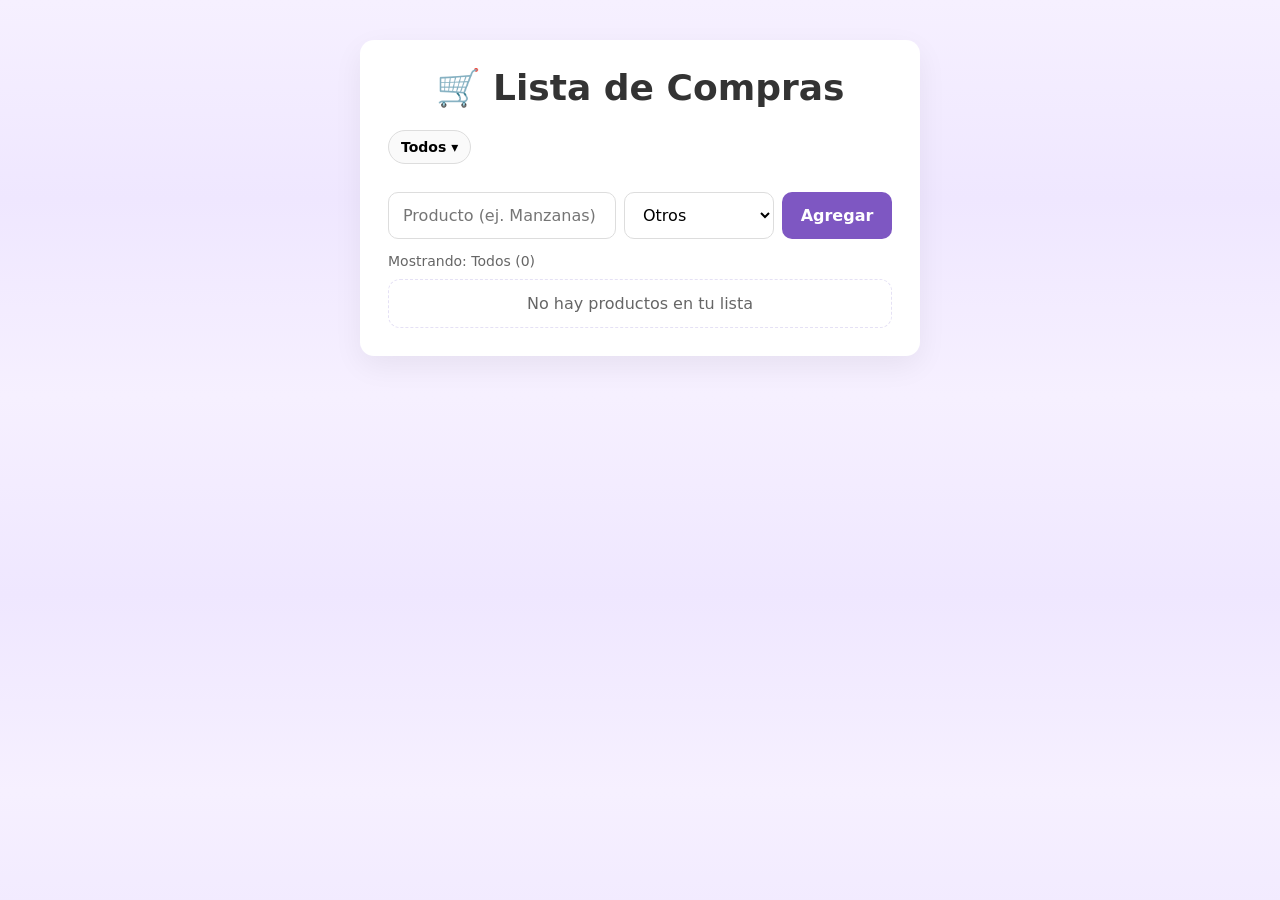
<file: index.html>
<!DOCTYPE html>
<html lang="es">
<head>
  <meta charset="UTF-8" />
  <meta name="viewport" content="width=device-width,initial-scale=1.0" />
  <title>🛒 Lista de Compras</title>
  <link rel="stylesheet" href="styles.css">
</head>
<body>
  <div class="wrap">
    <div class="card">
      <h1>🛒 Lista de Compras</h1>

      <!-- Botón + menú desplegable de categorías -->
      <div class="filter-bar">
        <button id="filterBtn" class="filter-btn">Todos ▾</button>
        <div id="filterMenu" class="menu" hidden>
          <button class="menu-item" data-cat="Todos">Todos</button>
          <button class="menu-item" data-cat="Frutas">🍎 Frutas</button>
          <button class="menu-item" data-cat="Verduras">🥕 Verduras</button>
          <button class="menu-item" data-cat="Lácteos">🥛 Lácteos</button>
          <button class="menu-item" data-cat="Limpieza">🧽 Limpieza</button>
          <button class="menu-item" data-cat="Otros">🧺 Otros</button>
        </div>
      </div>

      <!-- Form -->
      <form id="itemForm">
        <input id="itemName" type="text" placeholder="Producto (ej. Manzanas)" autocomplete="off" />
        <select id="itemCategory">
          <option value="Frutas">Frutas</option>
          <option value="Verduras">Verduras</option>
          <option value="Lácteos">Lácteos</option>
          <option value="Limpieza">Limpieza</option>
          <option value="Otros" selected>Otros</option>
        </select>
        <button class="btn" type="submit">Agregar</button>
      </form>

      <p id="status" class="estado">Mostrando: Todos (0)</p>

      <!-- Lista -->
      <ul id="list" class="lista"></ul>
    </div>
  </div>

  <script src="main.js" defer></script>
</body>
</html>
</file>
<file: styles.css>
:root{
  --bg:#f6f6f8; 
  --card:#fff; 
  --ink:#333; 
  --muted:#666;
  --primary:#7e57c2; 
  --primary-700:#5e35b1; 
  --primary-100:#efe7ff;
  /*--danger:#e53935;  Para alertas */ 
  --ring: rgba(126,87,194,.35);
  --shadow: 0 10px 30px rgba(0,0,0,.06); 
  --radius:14px;
}

*{
  box-sizing:border-box;
  margin:0;
  padding:0
}

body{
  font-family:system-ui,-apple-system,Segoe UI,Roboto,Arial;
  background:linear-gradient(180deg, #f6f0ff 0%, #efe7ff 50%, #f6f0ff 100%);
  color:var(--ink);
  padding:40px 20px
}

.wrap{
  max-width:560px;
  margin:0 auto;
}

.card{
  background:var(--card);
  border-radius:var(--radius);
  box-shadow:var(--shadow);
  padding:28px
}

h1{
  font-size:clamp(22px,3.5vw,36px);
  line-height:1.1;
  margin-bottom:16px
}

.card h1 {
  text-align: center;
  display: inline-flex;
  align-items: center;
  gap: 10px;
  width: 100%;
  justify-content: center;
}

/* --- Menú desplegable --- */
.filter-bar{
  position:relative;
  display:inline-block;
  margin:6px 0 10px
}

.filter-btn{
  border:1px solid #ddd;
  background:#fafafa;
  padding:8px 12px;
  border-radius:999px;
  cursor:pointer;
  font-weight: 600;
  font-size: 14px;
  transition: background-color .2s, transform .06s;
}

.filter-btn:hover{
  background:#f0f0ff
}

.menu{
  position:absolute; 
  left:0; top:calc(100% + 6px);
  min-width:200px; 
  background:#fff; 
  border:1px solid #eee; 
  border-radius:12px;
  box-shadow:var(--shadow); 
  padding:6px; 
  display:grid; 
  gap:4px; 
  z-index:10;
}

.menu[hidden]{
  display:none
}

.menu-item{
  background:#fff; 
  border:none; 
  text-align:left; 
  padding:10px 12px; 
  border-radius:8px;
  cursor:pointer; 
  font-weight:600;
}

.menu-item:hover{
  background:#f6f6ff
}

/* Formulario */
form{
  display:grid;
  grid-template-columns: 1fr 150px 110px;
  gap:8px;
  margin:18px 0 14px;
}

input,select,button{
  font:inherit
}

input[type="text"], select{
  width:100%;
  min-width: 0;          
  border:1px solid #ddd;
  border-radius:10px;
  padding:12px 14px;
  outline:none;
  transition:box-shadow .15s,border-color .15s;
  background:#fff
}

input[type="text"]:focus,select:focus{
  border-color:var(--primary);
  box-shadow:0 0 0 4px var(--ring)
}

.btn{
  border:none;
  border-radius:10px;
  padding:12px 16px;
  font-weight:700;
  cursor:pointer;
  background:var(--primary);
  color:#fff;
  transition:transform .06s,background-color .2s;
}

.btn:hover{
  background:var(--primary-700)
} 

.btn:active{
  transform:translateY(1px)
}

/* Estado */
.estado{
  color:var(--muted);
  font-size:14px;
  margin:6px 0 10px
}

/* Lista */
ul.lista{
  list-style:none;
  display:grid;
  gap:10px;
  margin-top:8px
}

ul.lista .vacio{
  list-style: none;
  text-align: center;
  color: var(--muted);
  padding: 14px;
  border: 1px dashed #e5e1f5;
  border-radius: 12px;
  background: #fff;
}

.item{
  display:grid;
  grid-template-columns:1fr auto auto;
  align-items:center;
  gap:10px;
  padding:12px 14px;
  border:1px solid #eee;
  border-radius:12px;
  background:#fff
}

.item strong{
  font-weight:700
}

.badge{
  justify-self:start;
  font-size:12px;
  padding:6px 10px;
  border-radius:999px;
  background:var(--primary-100);
  color:var(--primary-700);
  border:1px solid #e8ddff;
  font-weight:700
}

.delete{
  background:#fff;
  color:#5e35b1;
  border:1px solid #d8c9ff;
  padding:8px 12px;
  border-radius:10px;
  font-weight:700;
  cursor:pointer;
  transition:box-shadow .15s, border-color .2s, transform .06s;
}

.delete:hover{
  border-color:#7e57c2;
  box-shadow:0 0 0 4px rgba(126,87,194,.15);
}

.delete:active{ 
  transform: translateY(1px);
}

/* Responsive 
@media (max-width:640px){
  form{grid-template-columns:1fr 1fr}
  form .btn{grid-column:1 / -1}
  .item{grid-template-columns:1fr auto}
  .item .badge{order:2}
  .item .delete{order:3;justify-self:end}
}*/
</file>
